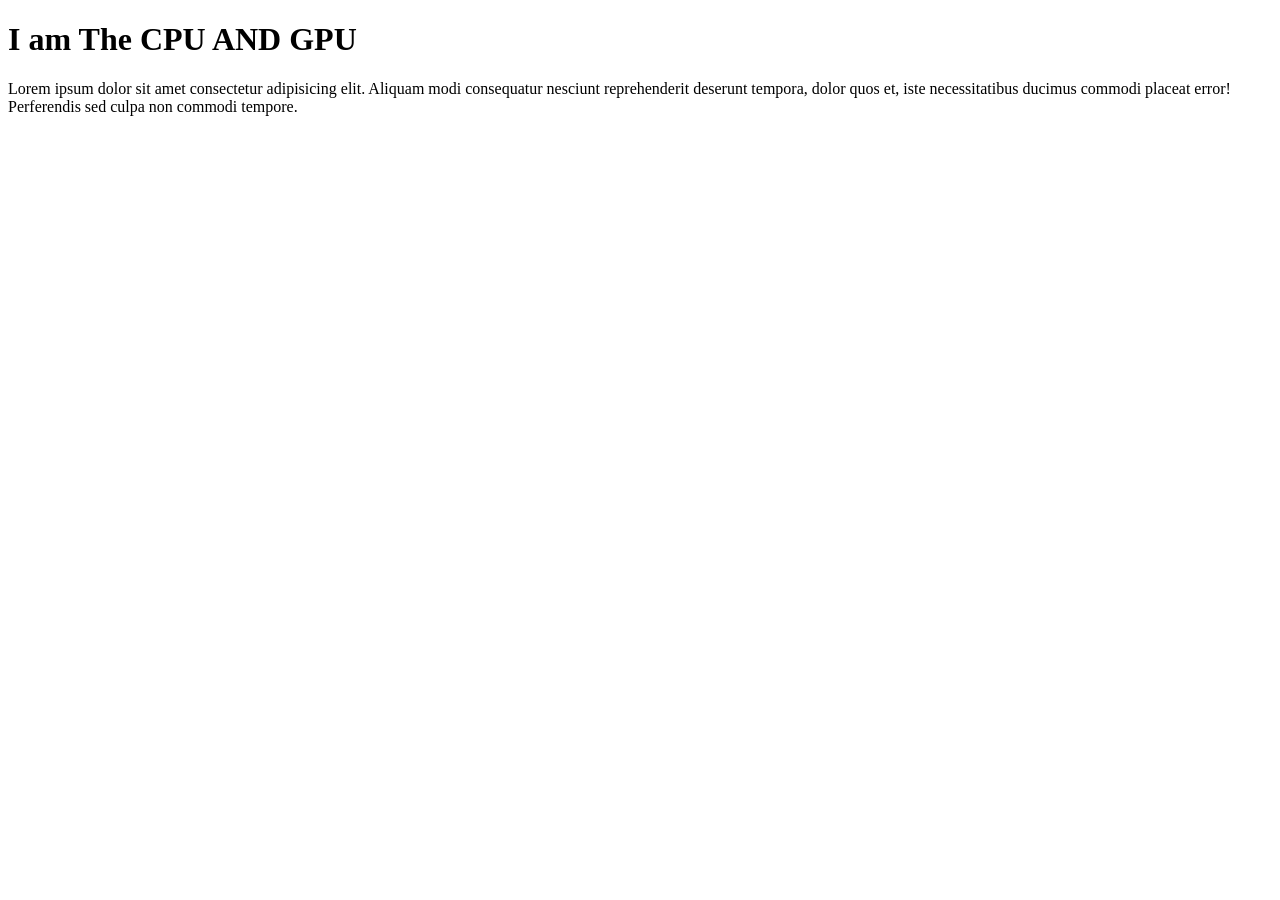
<file: index.html>
<!DOCTYPE html>
<html lang="en">
<head>
    <meta charset="UTF-8">
    <meta name="viewport" content="width=device-width, initial-scale=1.0">
    <title>Document</title>
</head>
<body>
    <h1>I am The CPU AND GPU</h1>
    <p>Lorem ipsum dolor sit amet consectetur adipisicing elit. Aliquam modi consequatur nesciunt reprehenderit deserunt tempora, dolor quos et, iste necessitatibus ducimus commodi placeat error! Perferendis sed culpa non commodi tempore.</p>
</body>
</html>
</file>
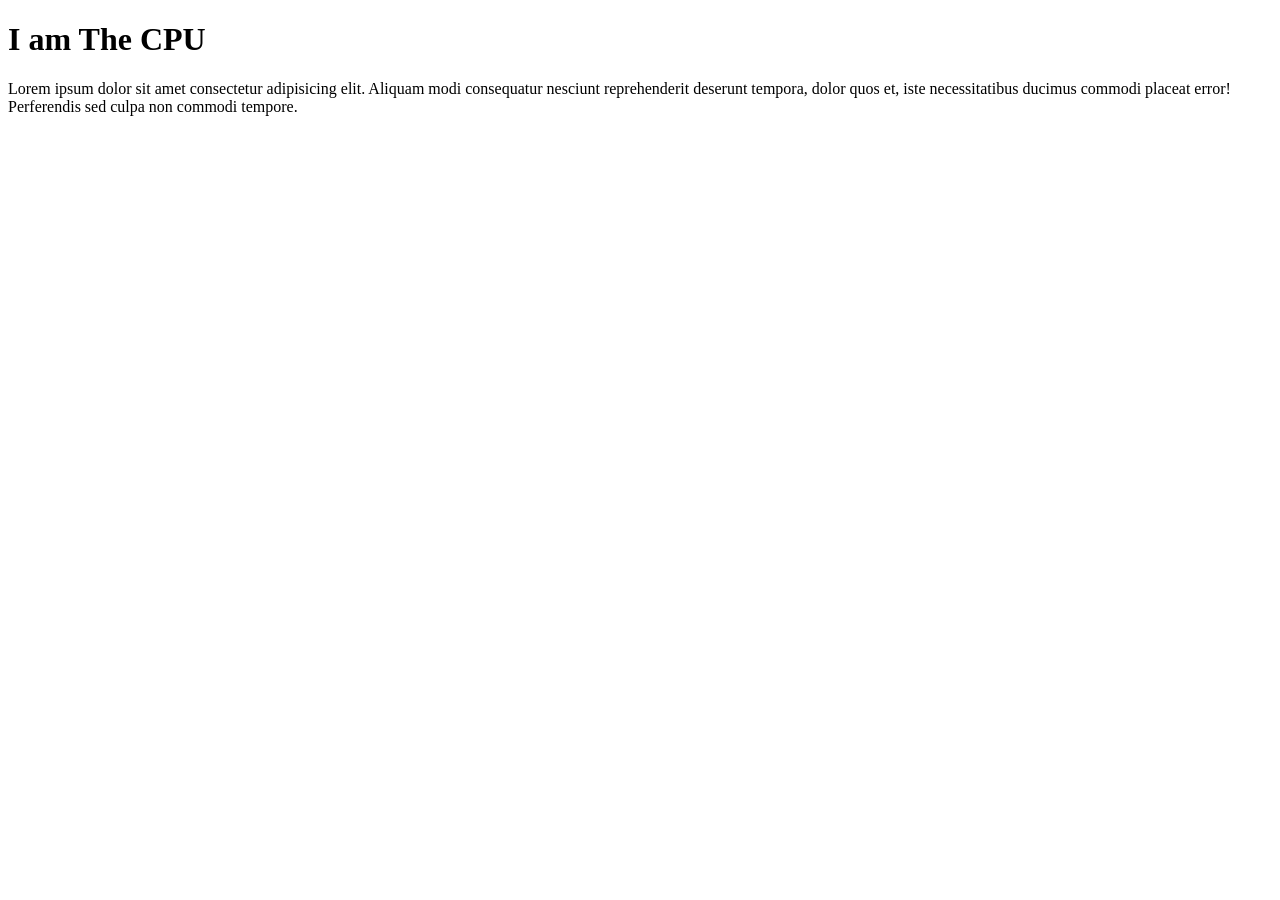
<file: testProject/test.html>
<!DOCTYPE html>
<html lang="en">
<head>
    <meta charset="UTF-8">
    <meta name="viewport" content="width=device-width, initial-scale=1.0">
    <title>Document</title>
</head>
<body>
    <h1>I am The CPU</h1>
    <p>Lorem ipsum dolor sit amet consectetur adipisicing elit. Aliquam modi consequatur nesciunt reprehenderit deserunt tempora, dolor quos et, iste necessitatibus ducimus commodi placeat error! Perferendis sed culpa non commodi tempore.</p>
</body>
</html>
</file>
